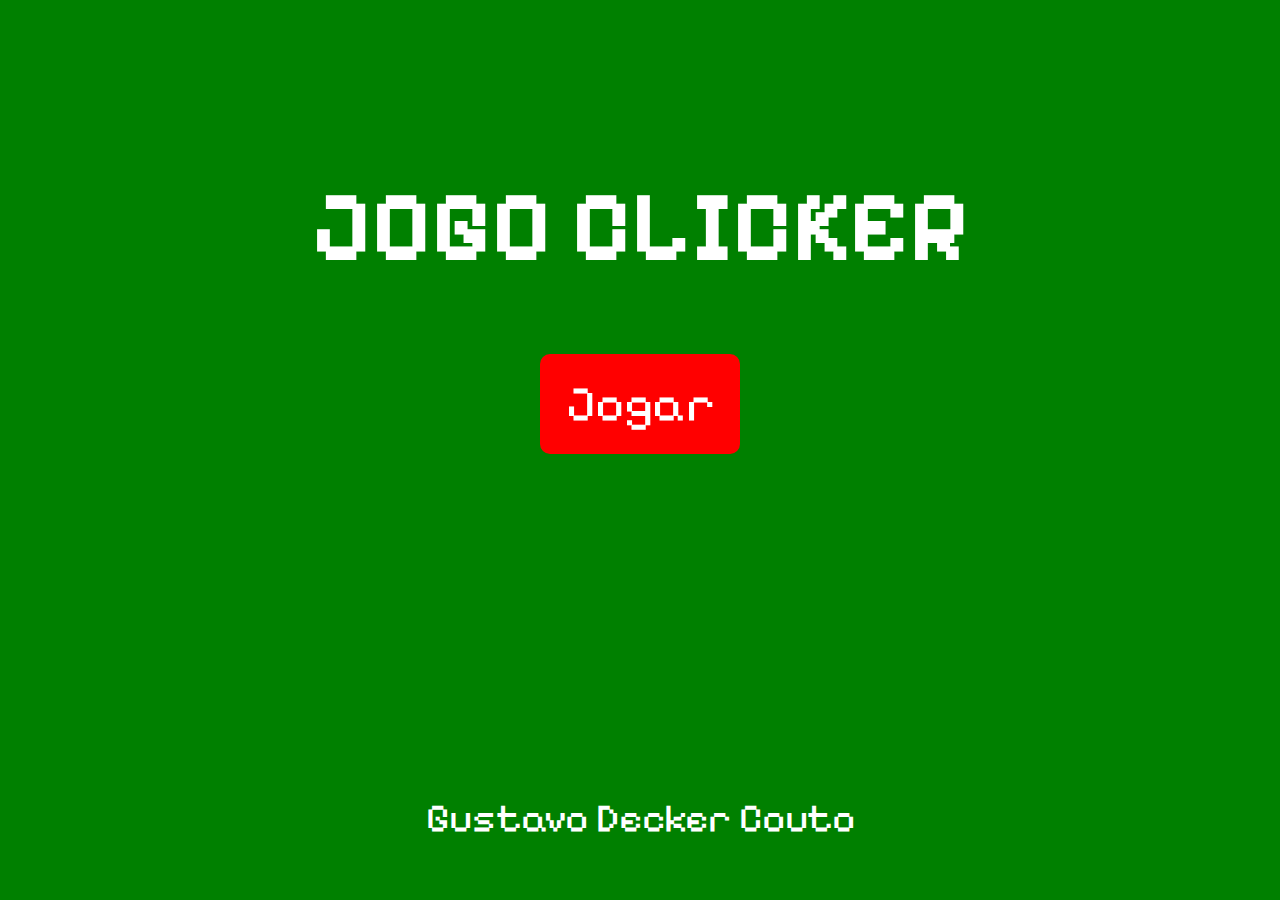
<file: index.html>
<!DOCTYPE html>
<html lang="pt-br">
<head>
    <meta charset="UTF-8">
    <meta name="viewport" content="width=device-width, initial-scale=1.0">
    <title>Jogo Clicker</title>
    <link rel="stylesheet" href="style.css" />
</head>
<body>
    
    <div class="container">
        <h1 id="titulo">JOGO CLICKER</h1>
    </div>
    
    
    <div class="play">
    <a href="modo.html">
        <button id="play">Jogar</button>
    </a>
    </div>

    <footer>
        <p id="creditos">Gustavo Decker Couto</p>
    </footer>
    
</body>
</html>
</file>
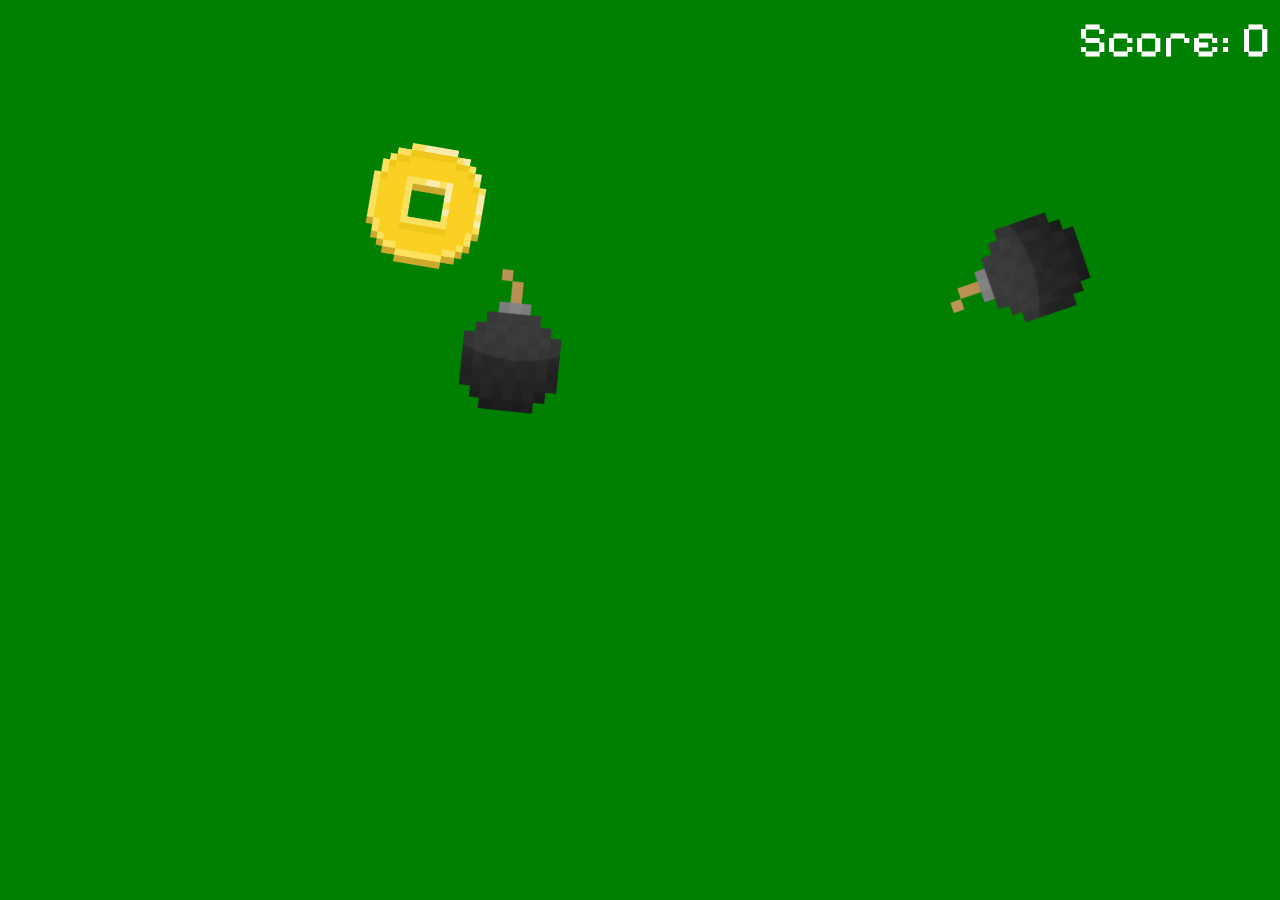
<file: jogo.html>
<!DOCTYPE html>
<html lang="en">
<head>
    <meta charset="UTF-8">
    <meta name="viewport" content="width=device-width, initial-scale=1.0">
    <title>Jogo Clicker</title>
    <link rel="stylesheet" href="style.css" />
</head>
<body>

    <div id="game-container"></div>
    <div id="time">Time: 00:00</div>
    <div id="score">Score: 0</div>

    <script src="script.js"></script>
    <script>
        document.addEventListener('DOMContentLoaded', () => {
            startGame();
        });
    </script>
</body>
</html>
</file>
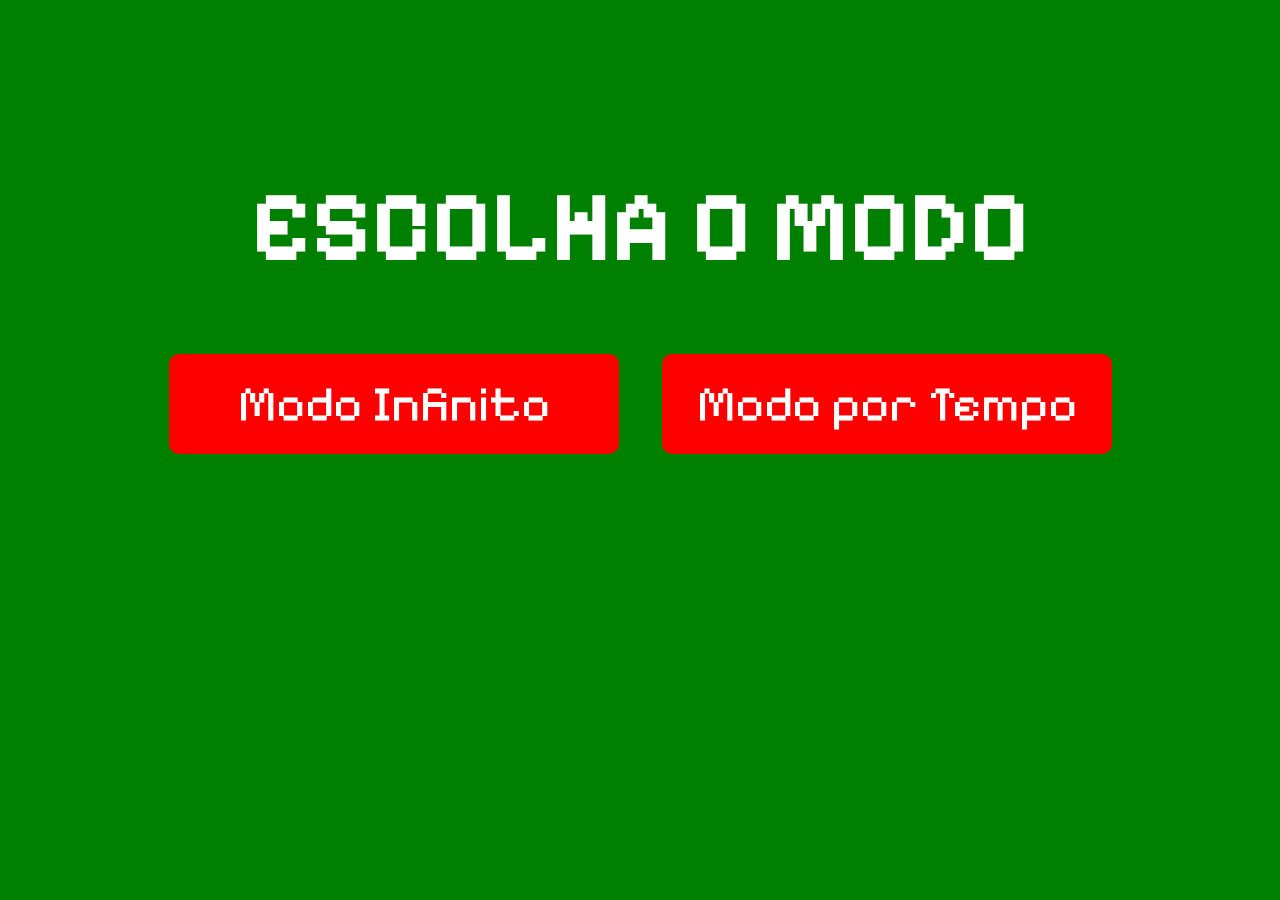
<file: modo.html>
<!DOCTYPE html>
<html lang="pt-br">
<head>
    <meta charset="UTF-8">
    <meta name="viewport" content="width=device-width, initial-scale=1.0">
    <title>Escolha o Modo</title>
    <link rel="stylesheet" href="style.css" />
</head>
<body>
    <div class="container">
        <h1 id="titulo">ESCOLHA O MODO</h1>
    </div>
    <div class="play">
        <button class="play-btn" onclick="escolherModo('infinito')">Modo Infinito</button>
        <button class="play-btn" onclick="escolherModo('tempo')">Modo por Tempo</button>
    </div>
    <script>
        function escolherModo(modo) {
            window.location.href = `jogo.html?modo=${modo}`;
        }
    </script>
</body>
</html>
</file>
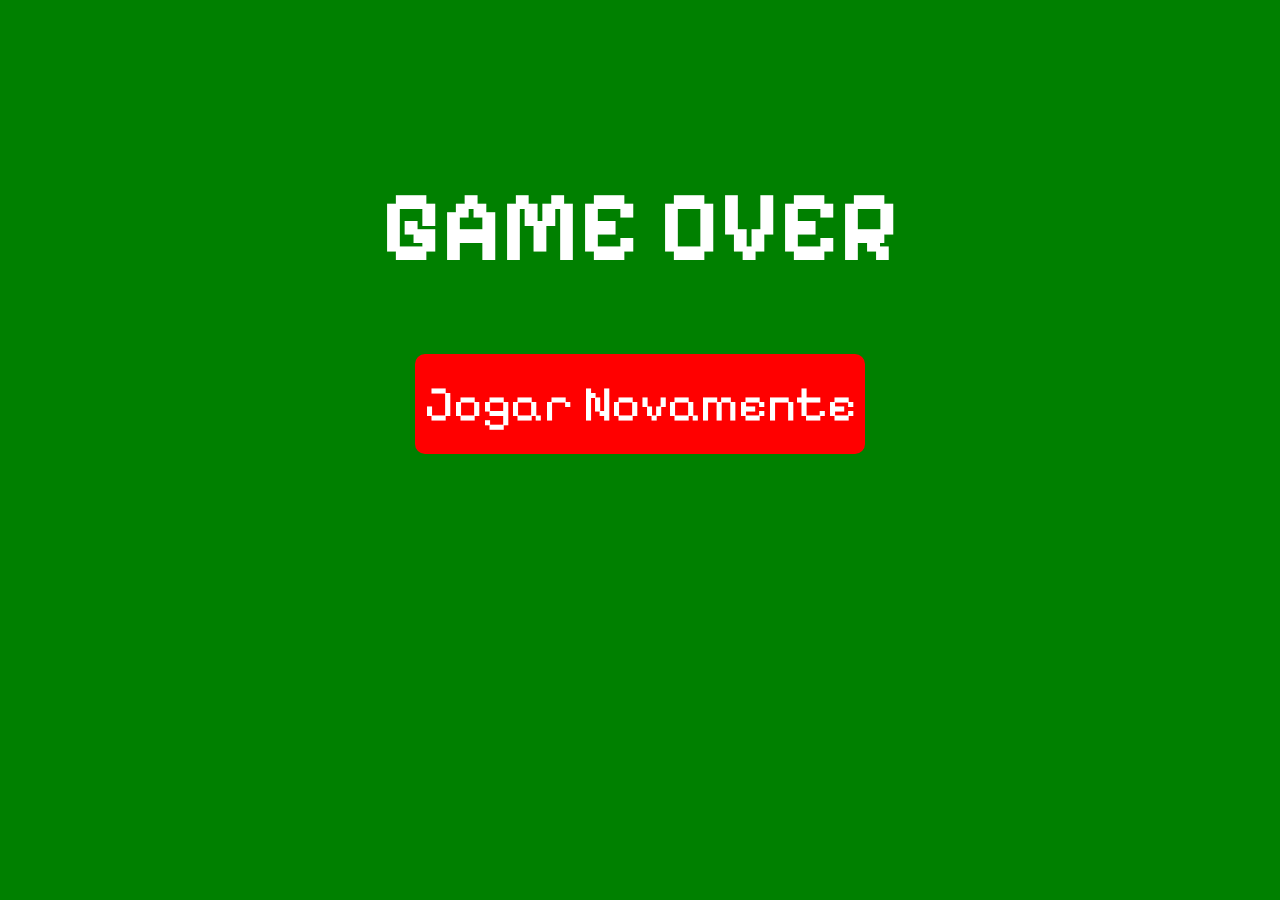
<file: over.html>
<!DOCTYPE html>
<html lang="pt-br">
<head>
    <meta charset="UTF-8">
    <meta name="viewport" content="width=device-width, initial-scale=1.0">
    <title>Game Over</title>
    <link rel="stylesheet" href="style.css" />
</head>
<body>

    <div class="container">
        <h1 id="titulo">GAME OVER</h1>
        <div class="play">
            <a href="index.html">
                <button id="play-again">Jogar Novamente</button>
            </a>
        </div>
    </div>

</body>
</html>
</file>
<file: style.css>
@import url('https://fonts.googleapis.com/css2?family=Pixelify+Sans:wght@400..700&display=swap');

body {
    background: green;
    font-family: 'pixelify sans', sans-serif;
    color: white;
}

#titulo {
    text-align: center;
    padding-top: 100px;
    font-size: 100px;
}

#creditos {
    text-align: center;
    padding-top: 300px;
    font-size: 40px;
}

.play {
    text-align: center;
    margin-top: 40px;
}

#play {
    color: white;
    font-family: 'pixelify sans', sans-serif;
    font-size: 50px;
    width: 200px;
    height: 100px;
    background-color: red;
    cursor: pointer;
    border: none;
    border-radius: 10px;
}

#play:hover {
    background-color: rgb(194, 23, 23);
    color: rgb(211, 211, 211);
}

#play-again {
    color: white;
    font-family: 'pixelify sans', sans-serif;
    font-size: 50px;
    width: 450px;
    height: 100px;
    background-color: red;
    cursor: pointer;
    border: none;
    border-radius: 10px;
    margin: 0 20px;
    transition: background 0.2s, color 0.2s;
}

.play-btn {
    color: white;
    font-family: 'pixelify sans', sans-serif;
    font-size: 50px;
    width: 450px;
    height: 100px;
    background-color: red;
    cursor: pointer;
    border: none;
    border-radius: 10px;
    margin: 0 20px;
    transition: background 0.2s, color 0.2s;
}

.play-btn:hover {
    background-color: rgb(194, 23, 23);
    color: rgb(211, 211, 211);
}

.coin, .bomb {
    position: absolute;
    cursor: pointer;
    animation: shake 1s infinite;
}

.coin img {
    width: 120px;
    height: 120px;
}

.bomb img {
    width: 160px;
    height: 160px;
}

#game-container {
    width: 100vw;
    height: 100vh;
    position: absolute;
    top: 0;
    left: 0;
    background-color: green;
    overflow: hidden;
    border: none;
}

#time {
    position: absolute;
    top: 10px;
    left: 10px;
    color: white;
    font-size: 50px;
    font-family: 'pixelify sans', sans-serif;
    z-index: 10;
}

#score {
    position: absolute;
    top: 10px;
    right: 10px;
    color: white;
    font-size: 50px;
    font-family: 'pixelify sans', sans-serif;
    z-index: 10;
}

@keyframes shake {
    0% { transform: translate(0, 0) rotate(0deg);}
    20% { transform: translate(-5px, 0) rotate(-5deg);}
    40% { transform: translate(5px, 0) rotate(5deg);}
    60% { transform: translate(-5px, 0) rotate(-5deg);}
    80% { transform: translate(5px, 0) rotate(5deg);}
    100% { transform: translate(0, 0) rotate(0deg);}
}
</file>
